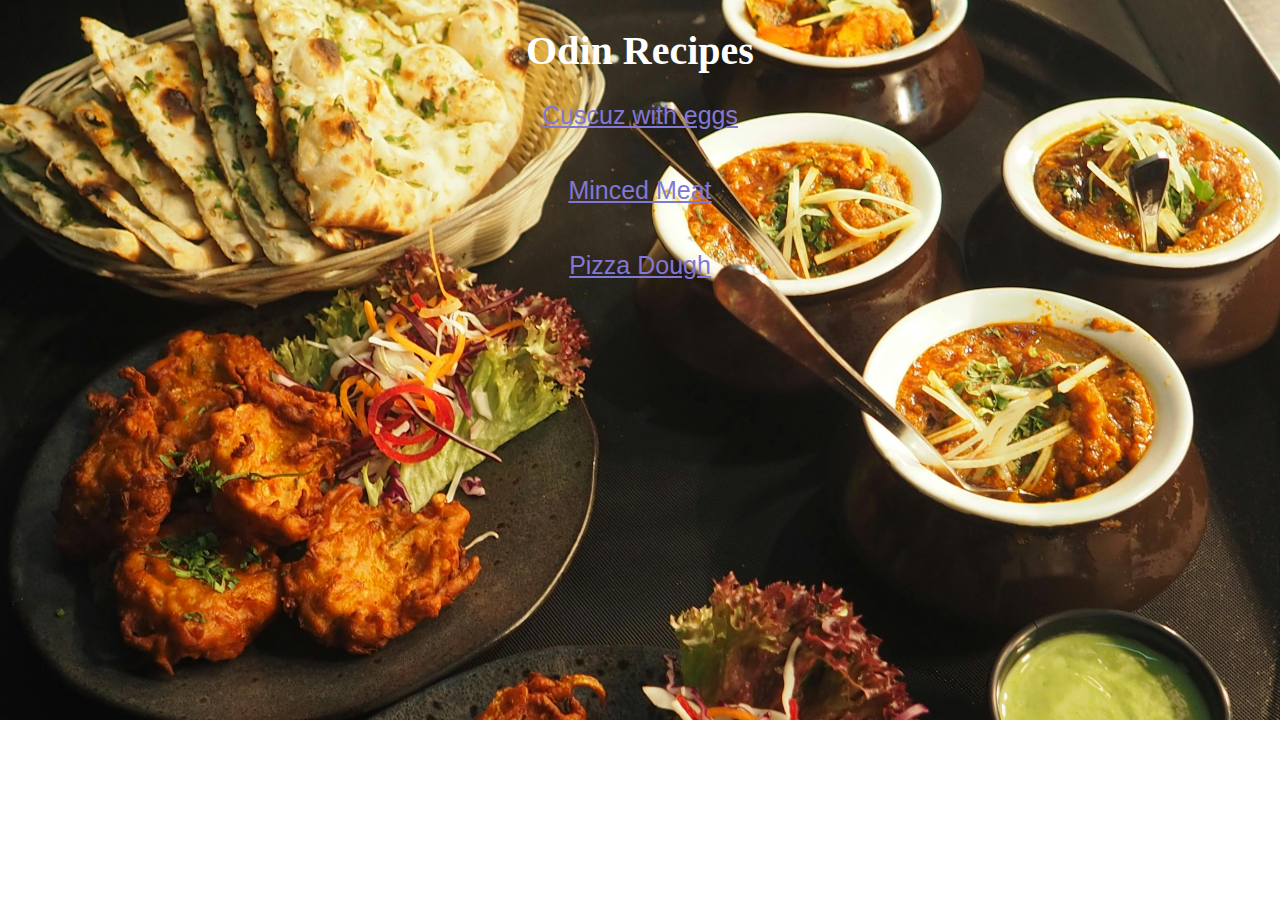
<file: index.html>
<!DOCTYPE html>
<html lang="en">
<head>
    <meta charset="UTF-8">
    <meta name="viewport" content="width=device-width, initial-scale=1.0">
    <link rel="stylesheet" href="style.css">
    <title>Odin Recipes</title>
</head>
<body>
    <h1 style = "color: white; text-align: center; font-size: 40px;">Odin Recipes</h1>
        <p><a class="Recipe-Title" href="./recipes/cuscuz.html">Cuscuz with eggs</a></p>
        <p><a class="Recipe-Title" href="./recipes/minced.html">Minced Meat</a></p>
        <p><a class="Recipe-Title" href="./recipes/pizza_dough.html">Pizza Dough</a></p>
</body>
</html>
</file>
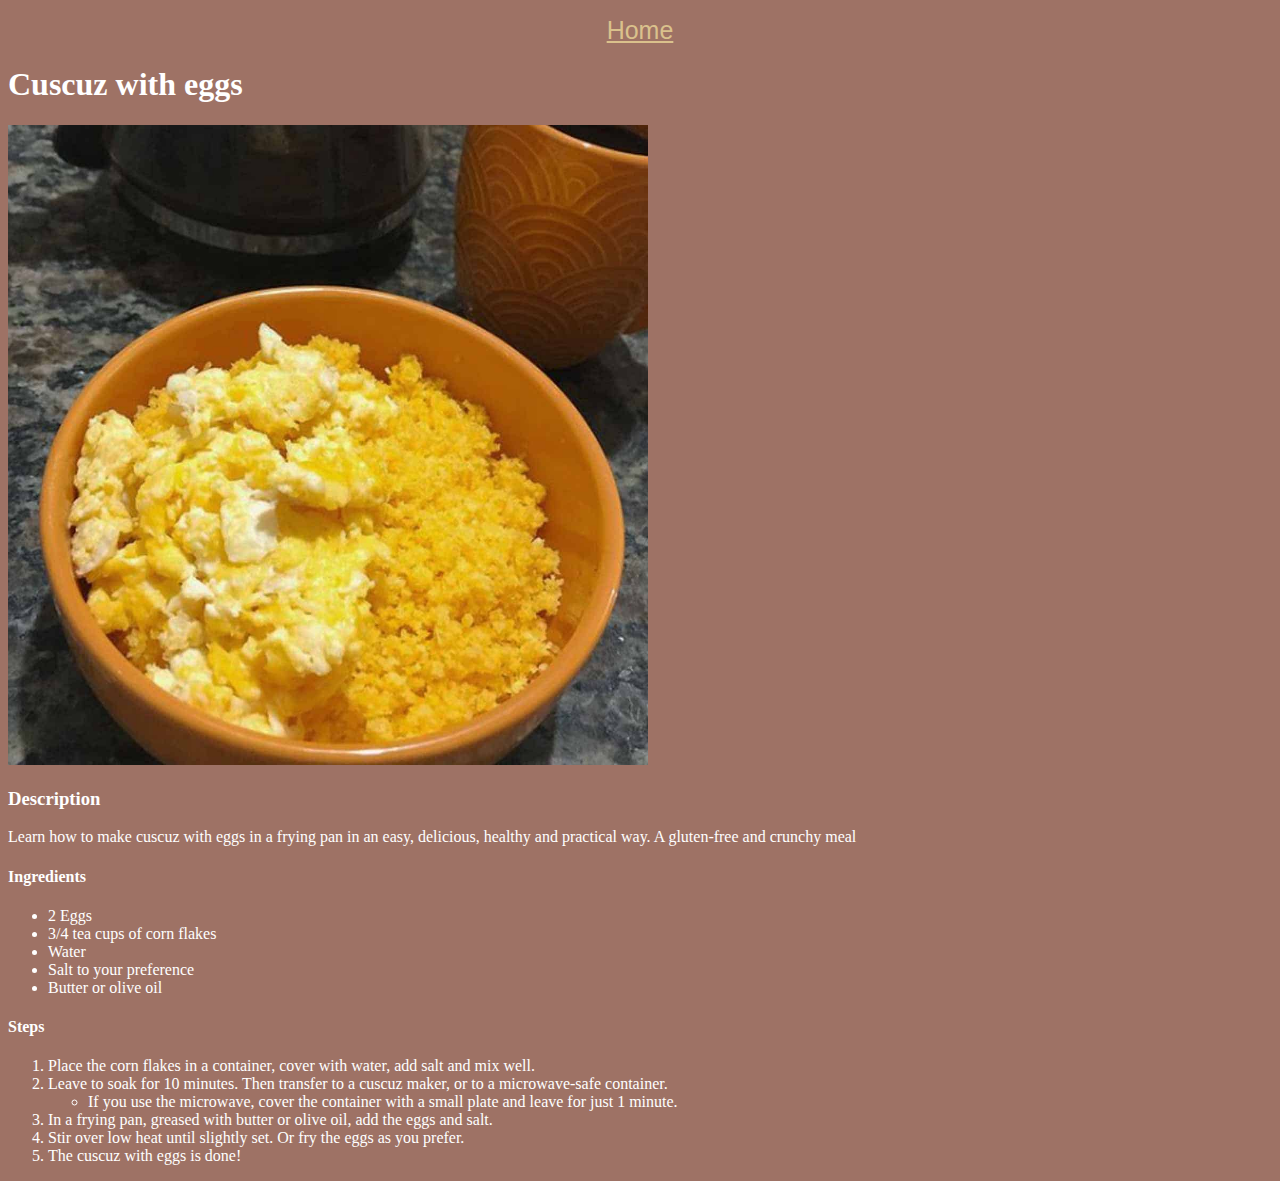
<file: recipes/cuscuz.html>
<!DOCTYPE html>
<html lang="en">
<head>
    <meta charset="UTF-8">
    <meta name="viewport" content="width=device-width, initial-scale=1.0">
    <title>Cuscuz with eggs</title>
    <link rel="stylesheet" href="stylerecipe.css">
</head>
<body>
    <p><a class="Recipe-Title" href="../index.html">Home</a></p>
    <h1>Cuscuz with eggs</h1>
    <img src="../img/cuscuz-com-ovo.jpg" height="640" width="640" alt="Picture of the cuscuz">
    <h3>Description</h3>
        <p>Learn how to make cuscuz with eggs in a frying pan in an easy, delicious, healthy and practical way. A gluten-free and crunchy meal</p>
        <h4>Ingredients</h4>
            <ul>
                <li>2 Eggs</li>
                <li>3/4 tea cups of corn flakes</li>
                <li>Water</li>
                <li>Salt to your preference</li>
                <li>Butter or olive oil</li>
            </ul>
        <h4>Steps</h4>
            <ol>
                <li>Place the corn flakes in a container, cover with water, add salt and mix well.</li>
                <li> Leave to soak for 10 minutes. Then transfer to a cuscuz maker, or to a microwave-safe container.</li>
                    <ul>
                        <li>If you use the microwave, cover the container with a small plate and leave for just 1 minute.</li>
                    </ul>
                <li>In a frying pan, greased with butter or olive oil, add the eggs and salt.</li>    
                <li>Stir over low heat until slightly set. Or fry the eggs as you prefer.</li>
                <li>The cuscuz with eggs is done!</li>
            </ol>    
</body>
</html>
</file>
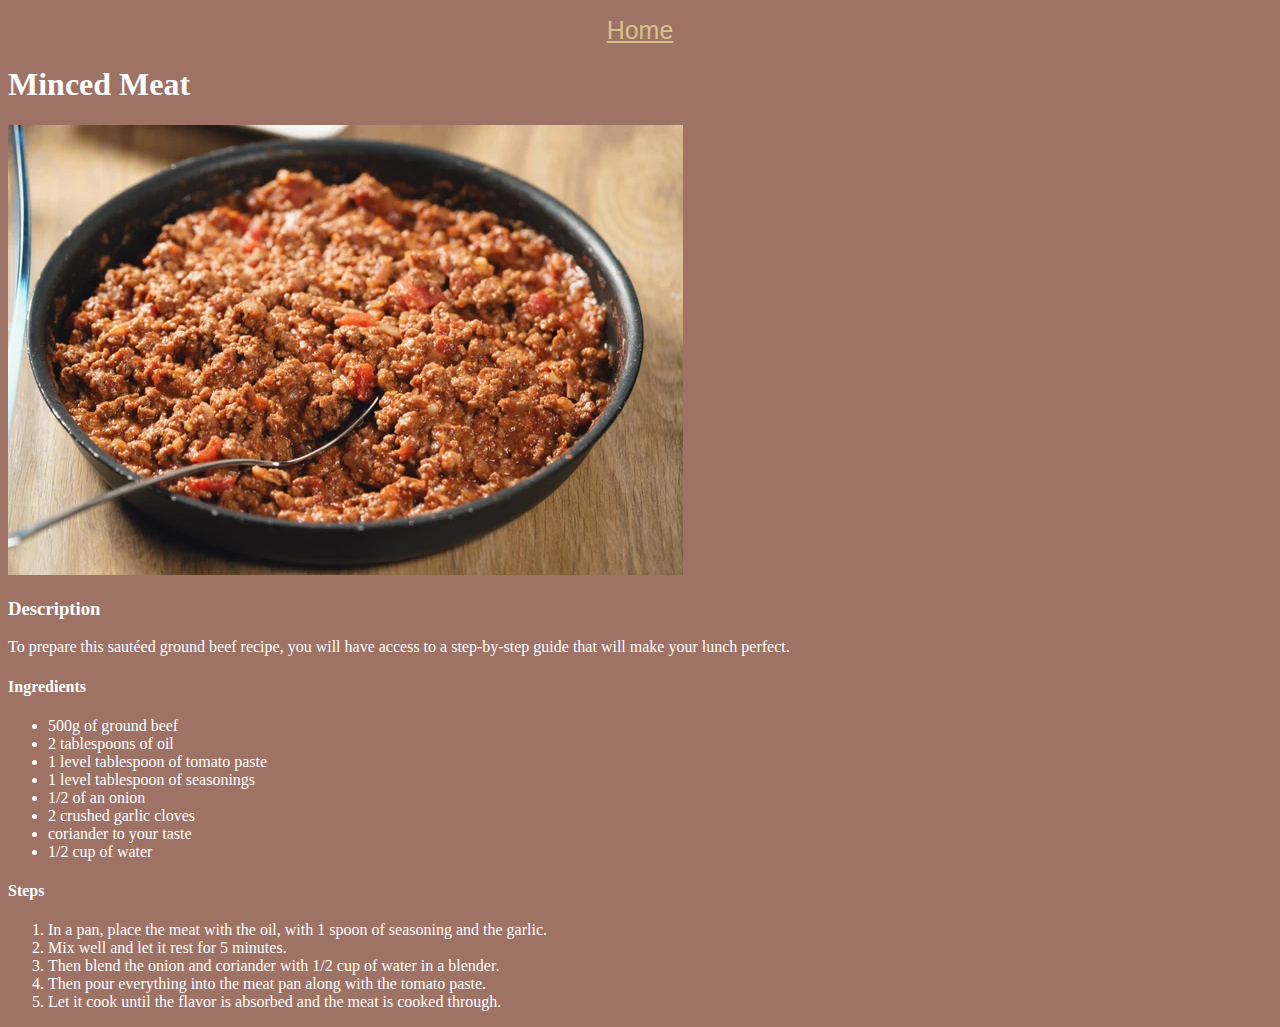
<file: recipes/minced.html>
<!DOCTYPE html>
<html lang="en">
<head>
    <meta charset="UTF-8">
    <meta name="viewport" content="width=device-width, initial-scale=1.0">
    <title>Minced Meat</title>
    <link rel="stylesheet" href="stylerecipe.css">
</head>
<body>
    <p><a class="Recipe-Title" href="../index.html">Home</a></p>
    <h1>Minced Meat</h1>
    <img src="../img/minced_meat.webp" alt="Tasty picture of minced meat">
    <h3>Description</h3>
        <p>To prepare this sautéed ground beef recipe, you will have access to a step-by-step guide that will make your lunch perfect.</p>
        <h4>Ingredients</h4>
            <ul>
                <li>500g of ground beef</li>
                <li>2 tablespoons of oil</li>
                <li>1 level tablespoon of tomato paste</li>
                <li>1 level tablespoon of seasonings</li>
                <li>1/2 of an onion</li>
                <li>2 crushed garlic cloves</li>
                <li>coriander to your taste</li>
                <li>1/2 cup of water</li>
            </ul>
        <h4>Steps</h4>
            <ol>
                <li>In a pan, place the meat with the oil, with 1 spoon of seasoning and the garlic.</li>
                <li>Mix well and let it rest for 5 minutes.</li>
                <li>Then blend the onion and coriander with 1/2 cup of water in a blender.</li>    
                <li>Then pour everything into the meat pan along with the tomato paste.</li>
                <li>Let it cook until the flavor is absorbed and the meat is cooked through.</li>
            </ol>    
</body>
</html>
</file>
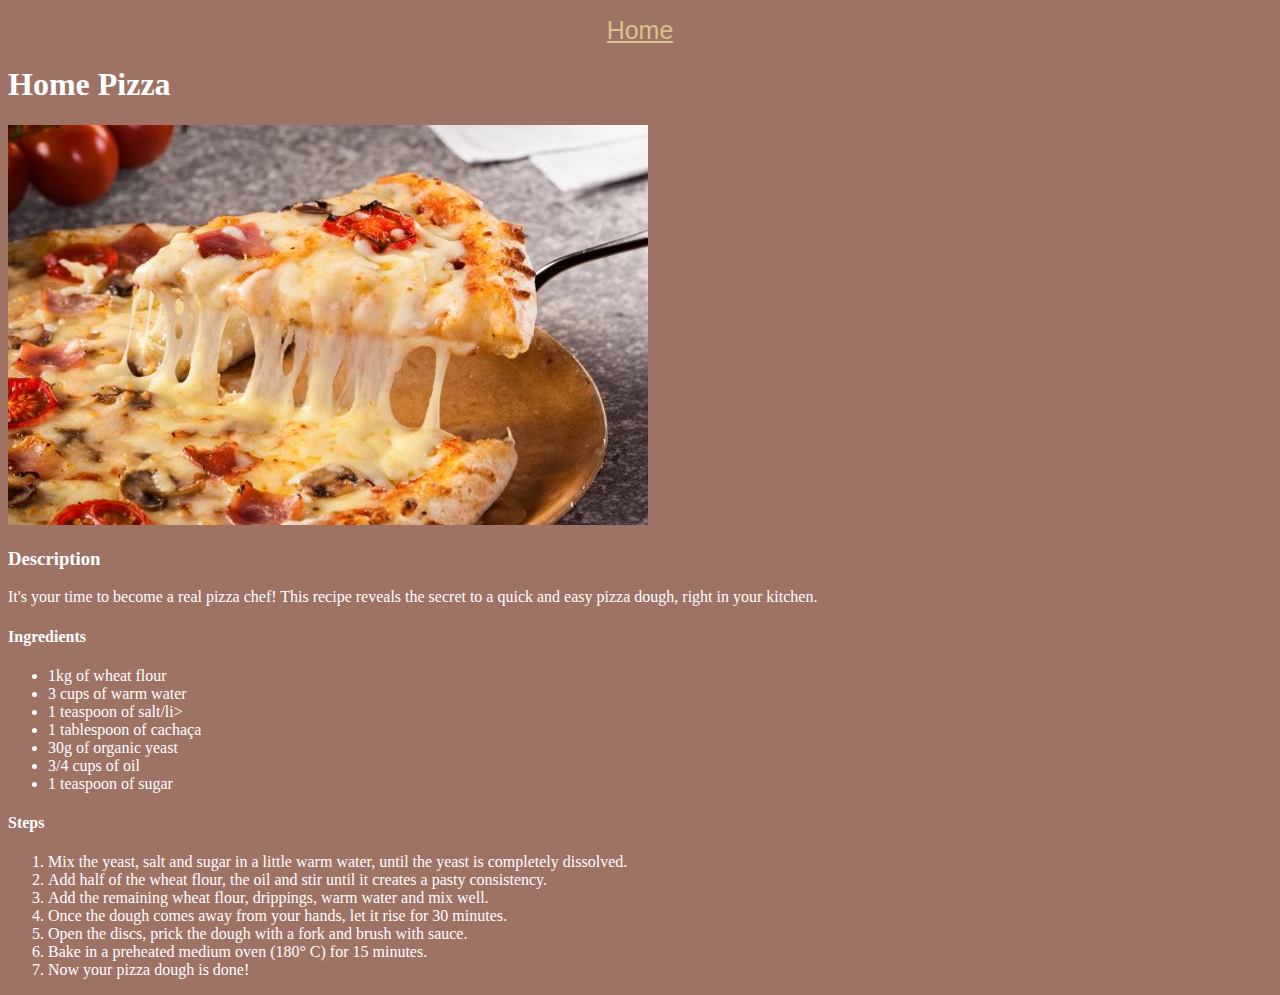
<file: recipes/pizza_dough.html>
<!DOCTYPE html>
<html lang="en">
<head>
    <meta charset="UTF-8">
    <meta name="viewport" content="width=device-width, initial-scale=1.0">
    <title>Pizza Dough</title>
    <link rel="stylesheet" href="stylerecipe.css">
</head>
<body>
    <p><a class="Recipe-Title" href="../index.html">Home</a></p>
    <h1>Home Pizza</h1>
    <img src="../img/home_pizza2.jpg">
    <h3>Description</h3>
        <p>It's your time to become a real pizza chef! This recipe reveals the secret to a quick and easy pizza dough, right in your kitchen.</p>
        <h4>Ingredients</h4>
            <ul>
                <li>1kg of wheat flour</li>
                <li>3 cups of warm water</li>
                <li>1 teaspoon of salt/li>
                <li>1 tablespoon of cachaça</li>
                <li>30g of organic yeast</li>
                <li>3/4 cups of oil</li>
                <li>1 teaspoon of sugar</li>
            </ul>
        <h4>Steps</h4>
            <ol>
                <li>Mix the yeast, salt and sugar in a little warm water, until the yeast is completely dissolved.</li>
                <li>Add half of the wheat flour, the oil and stir until it creates a pasty consistency.</li>
                <li>Add the remaining wheat flour, drippings, warm water and mix well.</li>    
                <li>Once the dough comes away from your hands, let it rise for 30 minutes.</li>
                <li>Open the discs, prick the dough with a fork and brush with sauce.</li>
                <li>Bake in a preheated medium oven (180° C) for 15 minutes.</li>
                <li>Now your pizza dough is done!</li>
            </ol>    
</body>
</html>
</file>
<file: style.css>
.Recipe-Title{
    color:rgb(129, 119, 214);
    font-size: 25px;
    font-family:'Franklin Gothic Medium', 'Arial Narrow', Arial, sans-serif;
    display: block;
    text-align: center;
    padding-bottom: 30px;
}

body {
    background-image: url(./img/foodbg.jpg);
    background-repeat: no-repeat;
    background-size: cover;
}
</file>
<file: recipes/stylerecipe.css>
body {
    background-color: rgb(158, 114, 101);
    color: white;
}

.Recipe-Title{
    color:rgb(218, 193, 140);
    font-size: 25px;
    font-family:'Franklin Gothic Medium', 'Arial Narrow', Arial, sans-serif;
    display: block;
    text-align: center;
}
</file>
